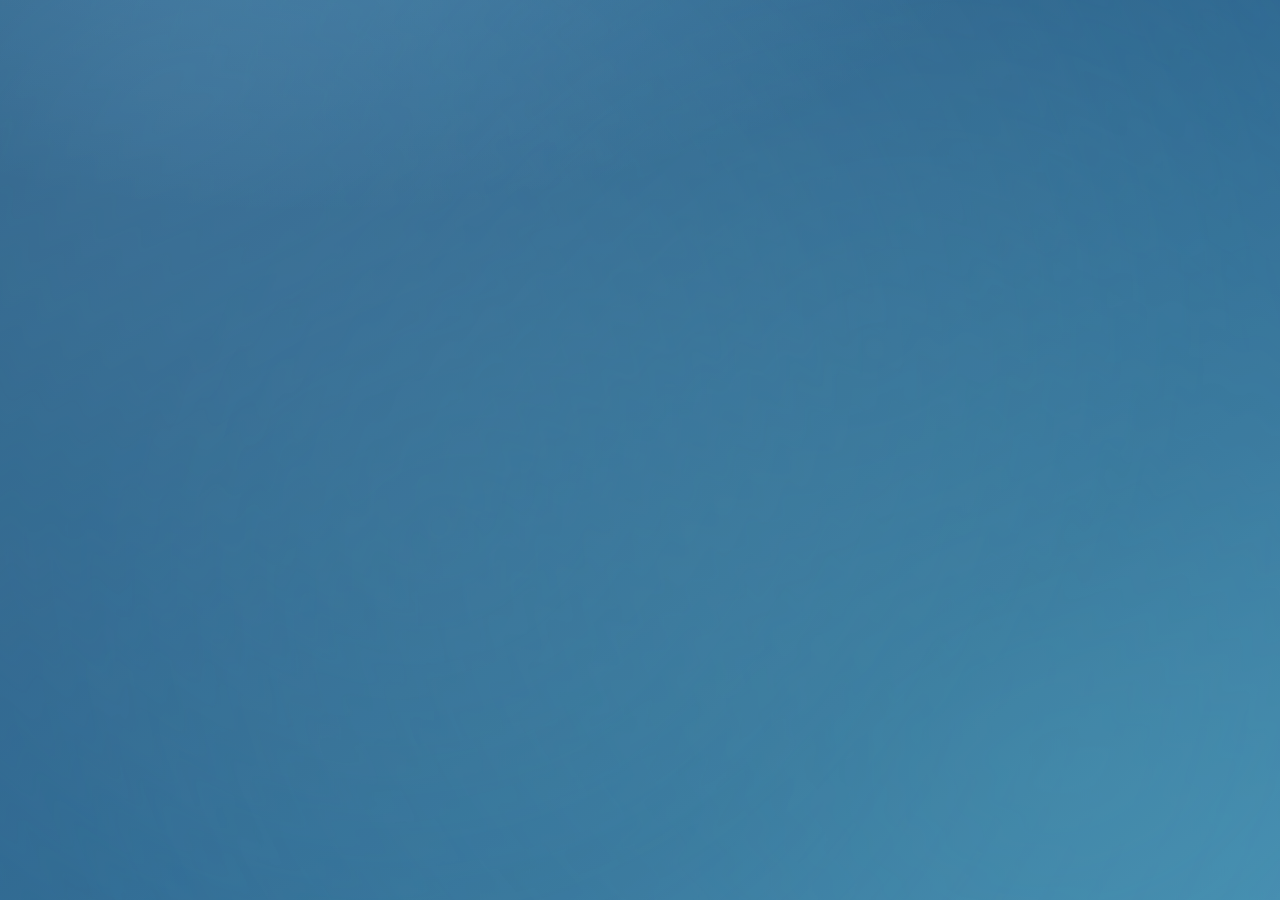
<file: index.html>
<!DOCTYPE html><html lang="ar" dir="rtl"><head><meta charSet="utf-8"/><meta name="viewport" content="width=device-width, initial-scale=1"/><link rel="preload" as="image" href="alnoor-logo-mark.png"/><title>محيط | منصة تشغيل الحج</title><meta name="description" content="تشغيل متكامل… بإدارة دقيقة وكفاءة عالية"/><link rel="modulepreload" href="assets/main-Bp5--uVZ.js"/><link rel="modulepreload" href="assets/index-iF-DY9HH.js"/><link rel="icon" type="image/png" href="favicon.png"/><link rel="stylesheet" href="assets/main-FYcwHIsj.css" type="text/css"/></head><body><!--$--><main class="home-page" dir="rtl"><section class="home-hero"><button class="home-user" type="button" aria-label="دخول لوحة الموظفين"><svg viewBox="0 0 24 24" aria-hidden="true"><path d="M12 12a4 4 0 1 0-4-4 4 4 0 0 0 4 4Zm0 2c-4.42 0-8 2.24-8 5v1h16v-1c0-2.76-3.58-5-8-5Z"></path></svg><span>دخول كموظفين</span></button><img class="home-brand-mark" src="alnoor-logo-mark.png" alt="شعار محيط | منصة تشغيل الحج"/><div class="home-arc-wrapper"><div class="home-arc-stage"><svg class="home-arc" viewBox="0 0 1200 420" preserveAspectRatio="xMidYMid meet"><defs><linearGradient id="homeArcGlow" x1="0%" y1="0%" x2="100%" y2="0%"><stop offset="0%" stop-color="#ffe0bc"></stop><stop offset="56%" stop-color="#ffc067"></stop><stop offset="100%" stop-color="#ff8f2a"></stop></linearGradient></defs><path class="home-arc-base" d="M 972 392 A 372 372 0 0 0 228 391.99999999999994"></path><path class="home-arc-progress home-arc-progress-glow" d="M 972 392 A 372 372 0 0 0 228 391.99999999999994" stroke-dasharray="945.2937193159066 1168.672467135403"></path><path class="home-arc-progress" d="M 972 392 A 372 372 0 0 0 228 391.99999999999994" stroke-dasharray="945.2937193159066 1168.672467135403"></path></svg><div class="home-arc-center"><div class="home-main-time">19:23</div><div class="home-calendar-line"><span>1447-11-2</span><span aria-hidden="true">|</span><span>2026-04-19</span></div></div><div class="home-now-indicator" style="left:293.0761153043381px;top:181.8054972095511px"><span class="home-now-chip">19:23</span></div><div class="home-alerts-desktop"></div></div></div></section></main><script>(function(t){let s;try{s=JSON.parse(sessionStorage.getItem(t.storageKey)||"{}")}catch(e){console.error(e);return}const c=t.key||window.history.state?.__TSR_key,r=c?s[c]:void 0;if(t.shouldScrollRestoration&&r&&typeof r=="object"&&Object.keys(r).length>0){for(const e in r){const o=r[e];if(!o||typeof o!="object")continue;const l=o.scrollX,i=o.scrollY;if(!(!Number.isFinite(l)||!Number.isFinite(i))){if(e==="window")window.scrollTo({top:i,left:l,behavior:t.behavior});else if(e){let n;try{n=document.querySelector(e)}catch{continue}n&&(n.scrollLeft=l,n.scrollTop=i)}}}return}const a=window.location.hash.split("#",2)[1];if(a){const e=window.history.state?.__hashScrollIntoViewOptions??!0;if(e){const o=document.getElementById(a);o&&o.scrollIntoView(e)}return}window.scrollTo({top:0,left:0,behavior:t.behavior})})({"storageKey":"tsr-scroll-restoration-v1_3","shouldScrollRestoration":true});document.currentScript.remove()</script><!--/$--><script class="$tsr" id="$tsr-stream-barrier">(self.$R=self.$R||{})["tsr"]=[];self.$_TSR={h(){this.hydrated=!0,this.c()},e(){this.streamEnded=!0,this.c()},c(){this.hydrated&&this.streamEnded&&(delete self.$_TSR,delete self.$R.tsr)},p(e){this.initialized?e():this.buffer.push(e)},buffer:[]};$_TSR.router=($R=>$R[0]={manifest:$R[1]={routes:$R[2]={__root__:$R[3]={preloads:$R[4]=["/assets/main-Bp5--uVZ.js"],assets:$R[5]=[$R[6]={tag:"link",attrs:$R[7]={rel:"stylesheet",href:"/assets/main-FYcwHIsj.css",type:"text/css"}},$R[8]={tag:"script",attrs:$R[9]={type:"module",async:!0},children:"import(\"/assets/main-Bp5--uVZ.js\")"}]},"/":$R[10]={preloads:$R[11]=["/assets/index-iF-DY9HH.js"]}}},matches:$R[12]=[$R[13]={i:"__root__ ",u:1776626637065,s:"success",ssr:!0},$R[14]={i:"  ",u:1776626637065,s:"success",ssr:!0}],lastMatchId:"  "})($R["tsr"]);$_TSR.e();document.currentScript.remove()</script><script type="module" async="">import("/assets/main-Bp5--uVZ.js")</script></body></html>
</file>
<file: assets/main-FYcwHIsj.css>
@layer properties{@supports (((-webkit-hyphens:none)) and (not (margin-trim:inline))) or ((-moz-orient:inline) and (not (color:rgb(from red r g b)))){*,:before,:after,::backdrop{--tw-rotate-x:initial;--tw-rotate-y:initial;--tw-rotate-z:initial;--tw-skew-x:initial;--tw-skew-y:initial;--tw-border-style:solid;--tw-font-weight:initial;--tw-shadow:0 0 #0000;--tw-shadow-color:initial;--tw-shadow-alpha:100%;--tw-inset-shadow:0 0 #0000;--tw-inset-shadow-color:initial;--tw-inset-shadow-alpha:100%;--tw-ring-color:initial;--tw-ring-shadow:0 0 #0000;--tw-inset-ring-color:initial;--tw-inset-ring-shadow:0 0 #0000;--tw-ring-inset:initial;--tw-ring-offset-width:0px;--tw-ring-offset-color:#fff;--tw-ring-offset-shadow:0 0 #0000;--tw-blur:initial;--tw-brightness:initial;--tw-contrast:initial;--tw-grayscale:initial;--tw-hue-rotate:initial;--tw-invert:initial;--tw-opacity:initial;--tw-saturate:initial;--tw-sepia:initial;--tw-drop-shadow:initial;--tw-drop-shadow-color:initial;--tw-drop-shadow-alpha:100%;--tw-drop-shadow-size:initial}}}@layer theme{:root,:host{--font-sans:ui-sans-serif, system-ui, sans-serif, "Apple Color Emoji", "Segoe UI Emoji", "Segoe UI Symbol", "Noto Color Emoji";--font-mono:ui-monospace, SFMono-Regular, Menlo, Monaco, Consolas, "Liberation Mono", "Courier New", monospace;--color-blue-600:oklch(54.6% .245 262.881);--color-gray-600:oklch(44.6% .03 256.802);--spacing:.25rem;--text-2xl:1.5rem;--text-2xl--line-height:calc(2 / 1.5);--text-3xl:1.875rem;--text-3xl--line-height: 1.2 ;--font-weight-bold:700;--radius-lg:.5rem;--radius-2xl:1rem;--default-font-family:var(--font-sans);--default-mono-font-family:var(--font-mono)}}@layer base{*,:after,:before,::backdrop{box-sizing:border-box;border:0 solid;margin:0;padding:0}::file-selector-button{box-sizing:border-box;border:0 solid;margin:0;padding:0}html,:host{-webkit-text-size-adjust:100%;tab-size:4;line-height:1.5;font-family:var(--default-font-family,ui-sans-serif, system-ui, sans-serif, "Apple Color Emoji", "Segoe UI Emoji", "Segoe UI Symbol", "Noto Color Emoji");font-feature-settings:var(--default-font-feature-settings,normal);font-variation-settings:var(--default-font-variation-settings,normal);-webkit-tap-highlight-color:transparent}hr{height:0;color:inherit;border-top-width:1px}abbr:where([title]){-webkit-text-decoration:underline dotted;text-decoration:underline dotted}h1,h2,h3,h4,h5,h6{font-size:inherit;font-weight:inherit}a{color:inherit;-webkit-text-decoration:inherit;text-decoration:inherit}b,strong{font-weight:bolder}code,kbd,samp,pre{font-family:var(--default-mono-font-family,ui-monospace, SFMono-Regular, Menlo, Monaco, Consolas, "Liberation Mono", "Courier New", monospace);font-feature-settings:var(--default-mono-font-feature-settings,normal);font-variation-settings:var(--default-mono-font-variation-settings,normal);font-size:1em}small{font-size:80%}sub,sup{vertical-align:baseline;font-size:75%;line-height:0;position:relative}sub{bottom:-.25em}sup{top:-.5em}table{text-indent:0;border-color:inherit;border-collapse:collapse}:-moz-focusring{outline:auto}progress{vertical-align:baseline}summary{display:list-item}ol,ul,menu{list-style:none}img,svg,video,canvas,audio,iframe,embed,object{vertical-align:middle;display:block}img,video{max-width:100%;height:auto}button,input,select,optgroup,textarea{font:inherit;font-feature-settings:inherit;font-variation-settings:inherit;letter-spacing:inherit;color:inherit;opacity:1;background-color:#0000;border-radius:0}::file-selector-button{font:inherit;font-feature-settings:inherit;font-variation-settings:inherit;letter-spacing:inherit;color:inherit;opacity:1;background-color:#0000;border-radius:0}:where(select:is([multiple],[size])) optgroup{font-weight:bolder}:where(select:is([multiple],[size])) optgroup option{padding-inline-start:20px}::file-selector-button{margin-inline-end:4px}::placeholder{opacity:1}@supports (not ((-webkit-appearance:-apple-pay-button))) or (contain-intrinsic-size:1px){::placeholder{color:currentColor}@supports (color:color-mix(in lab,red,red)){::placeholder{color:color-mix(in oklab,currentcolor 50%,transparent)}}}textarea{resize:vertical}::-webkit-search-decoration{-webkit-appearance:none}::-webkit-date-and-time-value{min-height:1lh;text-align:inherit}::-webkit-datetime-edit{display:inline-flex}::-webkit-datetime-edit-fields-wrapper{padding:0}::-webkit-datetime-edit{padding-block:0}::-webkit-datetime-edit-year-field{padding-block:0}::-webkit-datetime-edit-month-field{padding-block:0}::-webkit-datetime-edit-day-field{padding-block:0}::-webkit-datetime-edit-hour-field{padding-block:0}::-webkit-datetime-edit-minute-field{padding-block:0}::-webkit-datetime-edit-second-field{padding-block:0}::-webkit-datetime-edit-millisecond-field{padding-block:0}::-webkit-datetime-edit-meridiem-field{padding-block:0}::-webkit-calendar-picker-indicator{line-height:1}:-moz-ui-invalid{box-shadow:none}button,input:where([type=button],[type=reset],[type=submit]){appearance:button}::file-selector-button{appearance:button}::-webkit-inner-spin-button{height:auto}::-webkit-outer-spin-button{height:auto}[hidden]:where(:not([hidden=until-found])){display:none!important}}@layer components;@layer utilities{.visible{visibility:visible}.absolute{position:absolute}.static{position:static}.start{inset-inline-start:var(--spacing)}.end{inset-inline-end:var(--spacing)}.mb-2{margin-bottom:calc(var(--spacing) * 2)}.mb-4{margin-bottom:calc(var(--spacing) * 4)}.mb-6{margin-bottom:calc(var(--spacing) * 6)}.flex{display:flex}.grid{display:grid}.hidden{display:none}.inline-block{display:inline-block}.table{display:table}.size-4{width:calc(var(--spacing) * 4);height:calc(var(--spacing) * 4)}.size-5{width:calc(var(--spacing) * 5);height:calc(var(--spacing) * 5)}.size-8{width:calc(var(--spacing) * 8);height:calc(var(--spacing) * 8)}.size-10{width:calc(var(--spacing) * 10);height:calc(var(--spacing) * 10)}.w-full{width:100%}.transform{transform:var(--tw-rotate-x,) var(--tw-rotate-y,) var(--tw-rotate-z,) var(--tw-skew-x,) var(--tw-skew-y,)}.resize{resize:both}.flex-col{flex-direction:column}.flex-wrap{flex-wrap:wrap}.items-center{align-items:center}.justify-between{justify-content:space-between}.gap-8{gap:calc(var(--spacing) * 8)}.rounded-2xl{border-radius:var(--radius-2xl)}.rounded-lg{border-radius:var(--radius-lg)}.border{border-style:var(--tw-border-style);border-width:1px}.object-cover{object-fit:cover}.p-5{padding:calc(var(--spacing) * 5)}.p-8{padding:calc(var(--spacing) * 8)}.px-6{padding-inline:calc(var(--spacing) * 6)}.py-2{padding-block:calc(var(--spacing) * 2)}.text-2xl{font-size:var(--text-2xl);line-height:var(--tw-leading,var(--text-2xl--line-height))}.text-3xl{font-size:var(--text-3xl);line-height:var(--tw-leading,var(--text-3xl--line-height))}.font-bold{--tw-font-weight:var(--font-weight-bold);font-weight:var(--font-weight-bold)}.text-blue-600{color:var(--color-blue-600)}.text-gray-600{color:var(--color-gray-600)}.shadow{--tw-shadow:0 1px 3px 0 var(--tw-shadow-color,#0000001a), 0 1px 2px -1px var(--tw-shadow-color,#0000001a);box-shadow:var(--tw-inset-shadow),var(--tw-inset-ring-shadow),var(--tw-ring-offset-shadow),var(--tw-ring-shadow),var(--tw-shadow)}.blur{--tw-blur:blur(8px);filter:var(--tw-blur,) var(--tw-brightness,) var(--tw-contrast,) var(--tw-grayscale,) var(--tw-hue-rotate,) var(--tw-invert,) var(--tw-saturate,) var(--tw-sepia,) var(--tw-drop-shadow,)}.filter{filter:var(--tw-blur,) var(--tw-brightness,) var(--tw-contrast,) var(--tw-grayscale,) var(--tw-hue-rotate,) var(--tw-invert,) var(--tw-saturate,) var(--tw-sepia,) var(--tw-drop-shadow,)}@media(min-width:48rem){.md\:w-\[45\%\]{width:45%}.md\:w-\[55\%\]{width:55%}.md\:flex-row{flex-direction:row}}}:root{--bg-950:#123555;--bg-900:#1b4970;--bg-860:#2a628f;--panel:#2354808f;--panel-strong:#1e4e7ab8;--line:#aacef557;--line-soft:#aacef533;--text:#f5fbff;--text-dim:#d3e7ff;--teal:#6be7c5;--blue:#8cc6ff;--amber:#f4d78a;--rose:#ffa7b2}.taskmg-form{border-radius:.8rem;gap:.85rem;margin-bottom:1rem;padding:1rem;display:grid}.taskmg-grid{grid-template-columns:repeat(auto-fit,minmax(170px,1fr));gap:.7rem;display:grid}.taskmg-actions{justify-content:flex-end;gap:.6rem;display:flex}.taskmg-row-actions{flex-wrap:wrap;justify-content:flex-end;gap:.4rem;display:flex}.taskmg-reports{border-radius:.8rem;margin-bottom:1rem;padding:1rem}.taskmg-multi-select{min-height:8.5rem}.taskmg-multi-select option{padding-block:.28rem}.ops-sub-note{color:#b9cdec;margin-top:.35rem;font-size:.74rem;display:block}.taskmg-details{border-radius:.8rem;margin-top:1rem;padding:1rem}.taskmg-attachments{margin:0;padding-inline-start:1.1rem}.taskmg-log{gap:.5rem;display:grid}.taskmg-log-item{border:1px solid var(--border-color)}@supports (color:color-mix(in lab,red,red)){.taskmg-log-item{border:1px solid color-mix(in oklab,var(--border-color) 72%,transparent)}}.taskmg-log-item{background:var(--panel-solid);border-radius:.7rem;padding:.6rem .8rem}@supports (color:color-mix(in lab,red,red)){.taskmg-log-item{background:color-mix(in oklab,var(--panel-solid) 76%,transparent)}}*{box-sizing:border-box}html,body,#root{width:100%;min-height:100%;margin:0}html{font-size:16px}body{color:var(--text);background-color:#0000;background-image:radial-gradient(72rem 36rem at 12% -8%,#82d2ff38,#0000 62%),radial-gradient(40rem 24rem at 92% 92%,#6ee0c52e,#0000 64%),linear-gradient(145deg,#1a4a74,#2e6a95 36%,#3a7fa9,#2f6f9b 64%,#1e527b);background-position:0 0,0 0,0 0;background-repeat:repeat,repeat,repeat;background-size:200% 200%;background-attachment:scroll,scroll,scroll;background-origin:padding-box,padding-box,padding-box;background-clip:border-box,border-box,border-box;font-family:Tajawal,Cairo,system-ui,sans-serif;animation:20s ease-in-out infinite siteGradientFlow;overflow-x:hidden}body:before,body:after{content:"";z-index:-2;pointer-events:none;opacity:.52;position:fixed;inset:-24vh -15vw}body:before{filter:blur(16px);background:repeating-radial-gradient(circle at 38% 56%,#aadeff29 0 18px,#aadeff00 18px 40px),radial-gradient(at 22% 24%,#b5e9ff4d,#0000 60%);animation:24s ease-in-out infinite waveDriftOne}body:after{filter:blur(18px);background:repeating-radial-gradient(circle at 64% 42%,#97e9df2e 0 20px,#97e9df00 20px 42px),radial-gradient(at 76% 74%,#78e1ca40,#0000 58%);animation:28s ease-in-out infinite waveDriftTwo}.ops-loading{min-height:100vh;color:var(--text-dim);align-content:center;place-items:center;gap:.8rem;display:grid}.loader-dot{background:linear-gradient(135deg,var(--teal),#2dd4bf);border-radius:999px;width:1rem;height:1rem;animation:1.5s ease-in-out infinite pulse;box-shadow:0 0 #45e2ad99}.ops-page{--ops-header-height:5.8rem;padding:1.1rem 1.2rem 2rem;min-height:100vh;position:relative}.ops-page.ops-theme-blue{--bg-950:#123555}.ops-page.ops-theme-white{--panel:#7a9ec066;--line:#d6e5f59e;--line-soft:#d6e5f56b;--text:#f8fbff}.ops-page.ops-theme-green{--panel:#12594770;--panel-strong:#0d4a3dad;--line:#97e9df5c;--line-soft:#97e9df38}.ops-backdrop{pointer-events:none;z-index:0;background:radial-gradient(34rem 20rem at 55% 18%,#50b4dc1f,#0000 72%),radial-gradient(32rem 24rem at 50% 88%,#32966e24,#0000 72%);position:fixed;inset:0}.ops-header,.ops-container{z-index:1;position:relative}.ops-header{z-index:30;background:linear-gradient(165deg,#0f213be6,#0c1c34d6);border-color:#6382b26b;grid-template-columns:auto auto;justify-content:space-between;align-items:center;gap:1rem;max-width:1180px;margin-inline:auto;padding:.9rem 1rem;display:grid;position:sticky;top:0}.ops-container{max-width:1180px;margin-inline:auto}.ops-header-right,.ops-header-left{align-items:center;gap:.8rem;display:flex}.ops-brand-copy{gap:.16rem;display:grid}.ops-header-right h1{margin:0;font-size:1.8rem;font-weight:800}.ops-brand-icon{block-size:2.8rem;inline-size:2.8rem;color:inherit;box-shadow:none;background:0 0;border-radius:0;place-items:center;display:grid;overflow:hidden}.ops-brand-icon-large{border-radius:0;block-size:4.8rem;inline-size:4.8rem}.ops-brand-logo{object-fit:contain;block-size:100%;inline-size:100%}.ops-user-pill{color:#bfdbfe;background:#1736618a;border:1px solid #62a3ff61;border-radius:999px;align-items:center;gap:.4rem;padding:.32rem .6rem;font-size:.8rem;display:inline-flex}.ops-user-pill strong{color:#f8fafc;font-weight:700}.ops-clock{color:var(--text-dim);justify-items:end;gap:.22rem;font-size:.84rem;display:grid}.ops-clock-stack{gap:.2rem;display:grid}.ops-header-employee-name{color:#f8fbff;font-size:.83rem;font-weight:700}.ops-mini-info{align-items:center;gap:.3rem;display:inline-flex}.ops-clock-date{color:#9eb4d7;font-size:.77rem}.ops-header-actions{align-items:center;gap:.42rem;display:inline-flex}.ops-header-left{justify-items:start;gap:.35rem;display:grid}.ops-header-left-row{align-items:center;gap:.55rem;display:inline-flex}.ops-settings-btn{border:1px solid var(--line);color:var(--text);background:#0c1d38a3;border-radius:.7rem;place-items:center;block-size:2rem;inline-size:2rem;transition:all .22s;display:grid;position:relative}.ops-settings-btn.ringing{animation:.75s ease-in-out infinite bellRing}.ops-logout-btn{color:#fecaca;background:#7f1d1d33;border:1px solid #f871716b;border-radius:.7rem;justify-content:center;align-items:center;gap:.25rem;block-size:2rem;inline-size:2rem;padding:0;transition:all .22s;display:inline-flex}.ops-logout-btn:hover{background:#7f1d1d57;border-color:#fca5a58f;transform:translateY(-1px)}.ops-theme-switcher{align-items:center;gap:.34rem;margin-top:.15rem;display:inline-flex}.ops-theme-dot{border:1px solid #bfdbfe80;border-radius:999px;block-size:1rem;inline-size:1rem;padding:0}.ops-theme-dot.blue{background:#3b82f6}.ops-theme-dot.white{background:#f8fafc}.ops-theme-dot.green{background:#16a34a}.ops-theme-dot.active{box-shadow:0 0 0 .15rem #f8fafc38}.ops-app-heading{justify-content:space-between;align-items:center;gap:.75rem;padding:.55rem .9rem;display:flex}.ops-app-heading h2{color:#dbeafe;margin:0;font-size:1rem}.ops-app-heading p{color:#9eb4d7;margin:0;font-size:.78rem}.auth-page{background:linear-gradient(#0a2b57,#502948 34%,#9f705f 66%,#efe7d7 86%,#fff);align-content:start;justify-items:center;gap:1.25rem;min-height:100vh;padding:5rem 1rem 2rem;display:grid;position:relative;overflow:hidden}.auth-background{pointer-events:none;background:radial-gradient(48rem 24rem at 16% 8%,#6eb9f542,#0000 70%),radial-gradient(42rem 24rem at 84% 92%,#fadcaf57,#0000 70%);animation:24s ease-in-out infinite alternate auraFloatB;position:absolute;inset:0}.auth-card{-webkit-backdrop-filter:blur(12px);backdrop-filter:blur(12px);background:linear-gradient(156deg,#071d38db,#4a263ecc,#a87b66a1);border:1px solid #f7e5c99e;border-radius:1.1rem;width:min(1080px,96vw);padding:1.2rem;box-shadow:0 1.2rem 3rem #06172e70}.auth-header{align-items:center;gap:.85rem;display:flex}.auth-header h1{margin:0;font-size:2rem;font-weight:800}.auth-header p{color:#f8e7cf;margin:.18rem 0 0;font-size:1rem;font-weight:700}.auth-logo{object-fit:contain;block-size:4.8rem;inline-size:4.8rem;box-shadow:none;border:0;border-radius:0}.auth-login-launch{z-index:32;color:#fbf3e4;top:1rem;background:linear-gradient(140deg,#143661db,#6d2e4cdb);border:1px solid #f6dfb8b8;border-radius:999px;align-items:center;gap:.3rem;padding:.54rem .95rem;font-size:.92rem;font-weight:800;transition:transform .22s,border-color .22s;display:inline-flex;position:fixed;inset-inline-start:1rem}.auth-login-launch:hover{border-color:#f9d69adb;transform:translateY(-1px)}.auth-topbar{z-index:33;-webkit-backdrop-filter:blur(12px);color:#f8edd6;top:1rem;background:#07132752;border:1px solid #f7e1b938;border-radius:999px;align-items:center;gap:.55rem;padding:.36rem .62rem;display:inline-flex;position:fixed;inset-inline-end:1rem;box-shadow:0 .3rem 1rem #040c1942}.auth-topbar-time{font-variant-numeric:tabular-nums;justify-items:end;gap:.12rem;line-height:1.15;display:grid}.auth-topbar-time strong{color:#fff5de;font-size:.84rem;font-weight:700}.auth-topbar-time span{color:#f8ebd1d6;font-size:.68rem;font-weight:500}.auth-topbar-alert{background:radial-gradient(circle at 35% 30%,#fde047,#f59e0b 45%,#dc2626);border-radius:999px;flex:none;block-size:.95rem;inline-size:.95rem;animation:1.2s ease-in-out infinite authAlertShake;position:relative;box-shadow:0 0 .35rem #fcd34dd9,0 0 .9rem #dc262699}.auth-topbar-alert:before{content:"";pointer-events:none;border:1px solid #fcd34db3;border-radius:999px;animation:1.4s ease-out infinite authAlertPulse;position:absolute;inset:-.28rem}.auth-topbar-alert-dot{background:#fffbe6e6;border-radius:999px;block-size:.28rem;inline-size:.28rem;position:absolute;inset:22% 26% auto auto}.auth-moon-panel{background:#0b1f3980;border:1px solid #f5e1c25c;border-radius:1rem;align-content:center;justify-items:center;min-height:28rem;margin-top:.8rem;padding:2rem .8rem 2.2rem;display:grid;position:relative;overflow:hidden}.auth-stars{pointer-events:none;opacity:.95;background-image:radial-gradient(1.2px 1.2px at 8% 18%,#fff6d6f2,#0000 60%),radial-gradient(1px 1px at 22% 12%,#ffffffd9,#0000 60%),radial-gradient(1.6px 1.6px at 36% 8%,#fde6aae6,#0000 60%),radial-gradient(1.1px 1.1px at 50% 20%,#fffc,#0000 60%),radial-gradient(1.4px 1.4px at 64% 6%,#fff8dcf2,#0000 60%),radial-gradient(1px 1px at 78% 16%,#fffc,#0000 60%),radial-gradient(1.3px 1.3px at 92% 10%,#fce1afe6,#0000 60%),radial-gradient(1px 1px at 14% 30%,#ffffffb3,#0000 60%),radial-gradient(1.2px 1.2px at 72% 28%,#fff4d2d9,#0000 60%),radial-gradient(1.1px 1.1px at 44% 32%,#ffffffb8,#0000 60%);animation:5s ease-in-out infinite alternate twinkleStars;position:absolute;inset:0}.auth-crescent{background:radial-gradient(circle at 38% 36%,#fff6df2e,#f7d18a1f 45%,#c6925214 78%,#a46f3c0d);border:1px solid #f7e1b933;border-radius:999px;block-size:min(31rem,85vw);inline-size:min(31rem,85vw);position:relative;box-shadow:inset 0 0 4rem #fbe2b61f,0 0 0 .18rem #f6e2bc14}.auth-crescent:after{content:"";background:0 0;border-radius:999px;position:absolute;inset:13% 12% 14% 31%}.auth-orbit-wrap{z-index:2;block-size:min(16rem,44vw);inline-size:min(31rem,85vw);position:absolute;top:34%}.auth-orbit{block-size:100%;inline-size:100%}.auth-orbit path{stroke:#fbe2b6f2;stroke-width:2.8px;fill:none;filter:drop-shadow(0 0 10px #fde7ae80)}.auth-orbit-dot{z-index:3;background:#fde68a;border:1px solid #fff3d6;border-radius:999px;block-size:.95rem;inline-size:.95rem;position:absolute;transform:translate(-50%,-50%);box-shadow:0 0 .9rem #fde68af2}.auth-center-logo{object-fit:contain;filter:drop-shadow(0 .6rem 1.4rem #07101e8c);z-index:2;pointer-events:none;block-size:min(6.8rem,23vw);inline-size:min(6.8rem,23vw);position:absolute;top:62%;left:50%;transform:translate(-50%,-50%)}.auth-alert-card{-webkit-backdrop-filter:blur(20px);color:#f5ebd4;background:#050c1c9e;border:1px solid #f7e1b933;border-radius:1.1rem;gap:.5rem;width:min(27rem,100%);margin-top:.9rem;padding:1rem 1.08rem;display:grid;box-shadow:0 .85rem 2rem #040c195c}.auth-alert-head{align-items:center;gap:.55rem;display:flex}.auth-alert-icon{color:#fff3b8;background:linear-gradient(135deg,#fde04752,#dc262652);border:1px solid #fde04773;border-radius:999px;justify-content:center;align-items:center;block-size:1.8rem;inline-size:1.8rem;display:inline-flex}.auth-alert-head h2{color:#fff4d9;letter-spacing:.01em;margin:0;font-size:1.02rem;font-weight:800}.auth-alert-time{color:#f7d9a7;font-variant-numeric:tabular-nums;opacity:.95;font-size:.8rem;font-weight:700}.auth-alert-desc{color:#ecdfc5;opacity:.92;margin:0;font-size:.92rem;line-height:1.6}.auth-modal-overlay{z-index:42;-webkit-backdrop-filter:blur(8px);backdrop-filter:blur(8px);background:#020812b8;place-items:center;padding:1rem;display:grid;position:fixed;inset:0}.auth-modal{-webkit-backdrop-filter:blur(18px);backdrop-filter:blur(18px);background:linear-gradient(160deg,#040f21b8,#1c0e20ad);border:1px solid #f6ddb86b;border-radius:1rem;width:min(33rem,96vw);padding:1rem;box-shadow:0 1.4rem 3.2rem #02081299}.auth-modal-head{justify-content:space-between;align-items:center;gap:.7rem;margin-bottom:.65rem;display:flex}.auth-modal-head h3{margin:0;font-size:1.3rem}.auth-form-foot{justify-content:space-between;align-items:center;gap:.6rem;margin-top:.3rem;display:flex}.auth-form-foot span{color:#f6e9d8;align-items:center;gap:.28rem;font-size:.88rem;display:inline-flex}.auth-form{gap:.45rem;margin-top:.8rem;display:grid}.auth-form label{color:#d8ebff;align-items:center;gap:.35rem;font-size:.95rem;font-weight:700;display:inline-flex}.auth-form input{color:#f8fafc;background:#0b223dcc;border:1px solid #dec4aa6b;border-radius:.72rem;outline:none;padding:.8rem .85rem;font-size:1rem;transition:all .22s}.auth-form input:focus{border-color:#f8dcab94;box-shadow:0 0 0 3px #f8dcab24}.auth-form-foot button{color:#ecfeff;background:linear-gradient(140deg,#783954b8,#0b2e5ab8);border:1px solid #eecc9ca3;border-radius:.72rem;padding:.62rem 1.2rem;font-size:1rem;font-weight:800;transition:transform .22s}.auth-form-foot button:hover{transform:translateY(-1px)}.auth-error{color:#fecdd3;margin:.8rem 0 0;font-weight:700}.auth-info{color:#bbf7d0;margin:.8rem 0 0;font-weight:700}.auth-reset-note{color:#ecfccb;margin:.4rem 0 .55rem;font-weight:700}.auth-link-btn{color:#e2edff;background:#143d6270;border:1px solid #acd1f266;border-radius:.72rem;padding:.45rem .8rem;font-weight:700}.auth-link-btn:hover{border-color:#56c79694}.ops-settings-btn:hover{background:#102648db;border-color:#7fa0da6b;transform:translateY(-1px)}.ops-container{gap:1rem;margin-top:.7rem;display:grid}.ops-tabs{scrollbar-width:thin;flex-wrap:nowrap;gap:.45rem;padding:.45rem;display:flex;overflow-x:auto}.ops-tabs-linked{top:var(--ops-header-height);z-index:28;position:sticky}.ops-tab{color:var(--text-dim);white-space:nowrap;background:0 0;border:1px solid #0000;border-radius:.75rem;align-items:center;gap:.38rem;padding:.45rem .72rem;font-size:.96rem;font-weight:600;transition:all .22s;display:inline-flex}.ops-tab:hover{color:#dbeafe;background:#162f578c}.ops-tab.active{color:#e6fffa;background:linear-gradient(145deg,#10b98142,#1a578052);border-color:#10b98173;box-shadow:inset 0 0 0 1px #6be6b940}.ops-alert{color:#ffd4de;background:linear-gradient(120deg,#481b3a80,#22164257);border-color:#ff577a59;align-items:center;gap:.6rem;padding:.75rem 1rem;display:flex}.ops-alert p{margin:0;font-size:1rem;font-weight:600}.ops-dashboard-alert-log{background:linear-gradient(135deg,#5222964d,#3a1a6d3d);border-color:#baa6ff5c;gap:.65rem;padding:.9rem 1rem;display:grid}.ops-dashboard-alert-log-head{justify-content:space-between;align-items:center;gap:.6rem;display:flex}.ops-dashboard-alert-log-head h3{align-items:center;gap:.35rem;margin:0;font-size:1rem;display:inline-flex}.ops-dashboard-alert-log-list{gap:.45rem;margin:0;padding:0;list-style:none;display:grid}.ops-dashboard-alert-log-list li{background:#2d13546b;border:1px solid #d0beff4d;border-radius:.72rem;gap:.22rem;padding:.55rem .62rem;display:grid}.ops-dashboard-alert-log-list strong{color:#f5edff;font-size:.9rem}.ops-dashboard-alert-log-list small{color:#d8c9f5;font-size:.74rem}.ops-dashboard-alert-log-list p{color:#eee6ff;margin:0;font-size:.84rem}.ops-dashboard-alert-log-empty{color:#efe7ff;text-align:center;background:#2d135442;border:1px dashed #d0beff66;border-radius:.72rem;padding:.65rem;font-weight:700}.ops-stats{grid-template-columns:repeat(3,minmax(0,1fr));gap:.8rem;display:grid}.ops-stat{border-radius:1rem;padding:.95rem;transition:transform .22s,border-color .22s,box-shadow .22s}.ops-stat:hover{border-color:#7fa0da66;transform:translateY(-3px);box-shadow:0 .6rem 2rem #02091c73}.ops-stat-head{color:var(--text-dim);justify-content:space-between;align-items:center;display:flex}.ops-stat-head p{margin:0;font-size:.94rem;font-weight:600}.ops-stat strong{margin-top:.45rem;font-size:2rem;font-weight:800;line-height:1;display:block}.ops-stat span{color:var(--text-dim);font-size:.78rem}.ops-stat-grid{gap:.55rem;margin-top:.65rem;display:grid}.ops-permission-grid{gap:.45rem;margin-top:.65rem;display:grid}.ops-permission-row{border:1px solid var(--line-soft);background:#08172d85;border-radius:.72rem;justify-content:space-between;align-items:center;gap:.6rem;padding:.48rem .58rem;display:flex}.ops-permission-row>span{color:#d8eaff;font-size:.8rem;font-weight:700}.ops-permission-squares{gap:.26rem;display:inline-flex}.ops-permission-square{color:#fff;border-radius:.28rem;place-items:center;block-size:1.5rem;inline-size:1.5rem;font-size:.62rem;display:grid}.ops-permission-square.danger{background:#ef4444}.ops-permission-square.pending{background:#f59e0b}.ops-permission-square.ready{background:#22c55e}.ops-stat-item{border:1px solid var(--line-soft);background:#08172d85;border-radius:.72rem;justify-content:space-between;align-items:center;gap:.6rem;padding:.52rem .62rem;display:flex}.ops-stat-item span{color:#c7d8f5;margin:0;font-size:.8rem}.ops-stat-item strong{margin:0;font-size:1.18rem;line-height:1;display:inline}.tone-teal{border-color:#45e2ad38}.tone-teal strong{color:#52e9b8}.tone-blue{border-color:#5fa0ff3d}.tone-blue strong{color:#6baeff}.tone-amber{border-color:#f2c24d3d}.tone-amber strong{color:#f2c24d}.tone-rose{border-color:#ff7c8d47}.tone-rose strong{color:#ff8e9b}.ops-teams-section{gap:.75rem;display:grid}.ops-teams-section h2,.ops-table-head h2{align-items:center;gap:.4rem;margin:0;font-size:1.65rem;font-weight:800;display:inline-flex}.ops-teams-section h2 svg,.ops-table-head h2 svg{color:#facc15}.ops-team-grid{grid-template-columns:repeat(4,minmax(0,1fr));gap:.75rem;display:grid}.ops-team-card{border-radius:1rem;padding:.9rem;transition:transform .24s,border-color .24s,box-shadow .24s}.ops-team-card:hover{border-color:#7fa0da57;transform:translateY(-2px);box-shadow:0 .8rem 2rem #030d266b}.ops-team-head{justify-content:space-between;align-items:center;gap:.6rem;display:flex}.ops-team-title h3{margin:0;font-size:1.24rem;font-weight:700}.ops-team-title p{color:var(--text-dim);margin:.2rem 0 0;font-size:.9rem}.ops-team-icon{color:#ff8ea3;background:#4054817a;border:1px solid #7fa0da2e;border-radius:.75rem;place-items:center;block-size:2.35rem;inline-size:2.35rem;display:grid}.ops-team-side{justify-items:center;gap:.2rem;display:grid}.ops-team-members{color:var(--text-dim);font-size:.74rem;font-weight:700}.ops-team-percent{font-size:1.15rem;font-weight:800}.ops-team-progress-row{gap:.45rem;margin-top:.6rem;display:grid}.ops-team-progress-row>span{color:#d0dff4;font-size:1.12rem;font-weight:800}.ops-team-status{border:1px solid #0000;border-radius:.72rem;justify-content:space-between;align-items:center;gap:.7rem;margin-top:.65rem;padding:.4rem .6rem;display:flex}.ops-team-status span{font-size:.84rem;font-weight:800}.ops-team-status small{font-size:.77rem}.ops-team-status-good{color:#86efac;background:#15803d2e;border-color:#22c55e59}.ops-team-status-medium{color:#fde68a;background:#a1620733;border-color:#facc1552}.ops-team-status-late{color:#fda4af;background:#9f123938;border-color:#f43f5e59}.ops-team-metrics{grid-template-columns:repeat(3,minmax(0,1fr));gap:.45rem;margin-top:.62rem;display:grid}.ops-team-metrics div{border:1px solid var(--line-soft);background:#08172d7a;border-radius:.65rem;gap:.15rem;padding:.38rem .45rem;display:grid}.ops-team-metrics span{color:#9eb4d7;font-size:.72rem;font-weight:700}.ops-team-metrics strong{font-size:.95rem;line-height:1.15}.ops-progress-track{background:#5a78aa3d;border-radius:999px;height:.33rem;overflow:hidden}.ops-progress-fill{height:100%;transition:width .42s}.ops-team-message{margin:.55rem 0 0;font-size:.83rem;font-weight:700}.ops-team-message.status-good{color:#6ee7b7}.ops-team-message.status-medium{color:#fde68a}.ops-team-message.status-late{color:#fda4af}.ops-team-card ul{gap:.5rem;margin:.8rem 0 0;padding:0;list-style:none;display:grid}.ops-team-card li{color:#b8cae6;border-top:1px solid var(--line-soft);justify-content:space-between;gap:.6rem;padding-top:.45rem;font-size:.86rem;display:flex}.ops-team-card li span{white-space:nowrap;text-overflow:ellipsis;overflow:hidden}.ops-team-card li small{color:#86a2c9;white-space:nowrap}.done-line{color:#e8f1ffbd;justify-content:center;font-weight:700}.ops-team-actions{flex-wrap:wrap;gap:.4rem;margin-top:.72rem;display:flex}.ops-team-actions .ops-action-btn{padding:.34rem .58rem;font-size:.74rem}.ops-table-section{background:linear-gradient(150deg,#091b357a,#07152a4d);border:1px solid #7fa0da24;border-radius:1rem;gap:.7rem;padding:.85rem;display:grid}.ops-table-head{flex-wrap:wrap;justify-content:space-between;align-items:center;gap:.8rem;display:flex}.ops-employee-toolbar{gap:.7rem;padding:.75rem;display:grid}.ops-toolbar-search{color:#b9cdec;background:#0d1f3ad1;border:1px solid #7b9bd342;border-radius:.72rem;align-items:center;gap:.45rem;padding:.42rem .55rem;display:flex}.ops-toolbar-search input{width:100%;color:var(--text);font:inherit;background:0 0;border:0;outline:0}.ops-toolbar-group{grid-template-columns:repeat(3,minmax(0,1fr));gap:.55rem;display:grid}.ops-toolbar-group label{gap:.24rem;display:grid}.ops-toolbar-group label span{color:#b9cdec;font-size:.77rem;font-weight:700}.ops-toolbar-group select{color:var(--text);font:inherit;background:#0d1f3ad1;border:1px solid #7b9bd342;border-radius:.62rem;padding:.4rem .5rem}.ops-toolbar-actions{flex-wrap:wrap;gap:.45rem;display:flex}.ops-add-btn,.ops-action-btn{border:1px solid var(--line);color:#d6e8ff;background:#183259c7;border-radius:.72rem;font-family:inherit;font-weight:700;transition:all .22s}.ops-add-btn{align-items:center;gap:.3rem;padding:.45rem .75rem;font-size:.85rem;display:inline-flex}.ops-add-btn:hover,.ops-action-btn:hover{background:#1b3a66e6;border-color:#7fa0da6b}.ops-action-btn:disabled{opacity:.55;cursor:not-allowed}.ops-table-wrap{overflow:auto}.ops-table-wrap table{border-collapse:collapse;width:100%;min-width:760px}.ops-table-wrap th,.ops-table-wrap td{text-align:right;border-bottom:1px solid var(--line-soft);vertical-align:middle;padding:.88rem .9rem;font-size:.93rem}.ops-table-wrap th{color:var(--text-dim);background:#1c325485;font-size:.84rem;font-weight:700}.ops-permits-block{gap:.55rem;margin-top:.9rem;display:grid}.ops-service-icon-grid{grid-template-columns:repeat(auto-fit,minmax(9rem,1fr));gap:.55rem;display:grid}.ops-service-icon{color:#dbeafe;background:#091a32ad;border:1px solid #7b9bd347;border-radius:.82rem;justify-items:center;gap:.32rem;padding:.58rem .52rem;font-family:inherit;font-weight:700;transition:transform .18s,border-color .18s,background .18s;display:grid}.ops-service-icon-mark{background:#2563eb38;border-radius:.64rem;place-items:center;block-size:2rem;inline-size:2rem;display:grid}.ops-service-icon.active{background:#341d2fa8;border-color:#f8dcab94}.ops-service-icon:hover{border-color:#93c5fd8a;transform:translateY(-1px)}.ops-permits-block h3{color:#d9ecff;margin:0;font-size:1rem}.ops-permit-actions{grid-template-columns:repeat(auto-fit,minmax(8.8rem,1fr));align-items:end;gap:.4rem;display:grid}.ops-permit-select{gap:.2rem;display:grid}.ops-permit-select span{color:#e2e8f0;font-size:.7rem;font-weight:700}.ops-permit-select select{color:#f8fafc;font:inherit;background:#0f172ac2;border:1px solid #94a3b857;border-radius:.55rem;padding:.34rem .45rem;font-size:.78rem}.ops-permit-quick{flex-wrap:wrap;gap:.35rem;display:inline-flex}.ops-permit-btn{color:#0f172a;cursor:pointer;border:1px solid #0000;border-radius:.62rem;padding:.38rem .52rem;font-size:.78rem;font-weight:800;transition:transform .18s}.ops-permit-btn:hover{transform:translateY(-1px)}.ops-permit-btn.not-uploaded{color:#0f172a;background:#cbd5e1}.ops-permit-btn.rejected{color:#fff;background:#ef4444}.ops-permit-btn.in-progress{color:#1f2937;background:#facc15}.ops-permit-btn.issued{color:#052e16;background:#22c55e}.ops-service-placeholder{padding:.95rem}.ops-service-placeholder p{color:#dbeafe;margin:0;font-weight:700}.ops-idle-backdrop{z-index:90;background:#0206179e;place-items:center;padding:1rem;display:grid;position:fixed;inset:0}.ops-idle-modal{text-align:center;background:linear-gradient(145deg,#334155f2,#1e293bf2);border:1px solid #fcd34d73;border-radius:1rem;width:min(460px,100%);padding:1rem 1.1rem;box-shadow:0 1rem 2.2rem #0f172a73}.ops-idle-modal h3{color:#fde68a;margin:0}.ops-idle-modal p{color:#e2e8f0;margin:.55rem 0 0;font-weight:700}.ops-idle-actions{justify-content:center;gap:.55rem;margin-top:.8rem;display:flex}.task-name{color:#f8fbff;font-weight:700}.ops-pill{border:1px solid #0000;border-radius:999px;justify-content:center;align-items:center;padding:.2rem .56rem;font-size:.75rem;font-weight:700;display:inline-flex}.priority-critical,.status-late{color:#ff9bad;background:#601f3773;border-color:#ff7c8d59}.priority-high,.status-progress{color:#fbcf5d;background:#58451673;border-color:#f2c24d5c}.priority-medium,.status-waiting{color:#9ec5ff;background:#1f447c6b;border-color:#5fa0ff59}.status-done{color:#74efbf;background:#1459496b;border-color:#45e2ad59}.ops-action-btn{align-items:center;gap:.26rem;padding:.28rem .6rem;font-size:.77rem;display:inline-flex}.ops-icon-btn{justify-content:center;block-size:2rem;inline-size:2rem;padding:0}.ops-inline-select{inline-size:100%;min-inline-size:7.5rem;color:var(--text);font:inherit;background:#0d1f3ad1;border:1px solid #7b9bd352;border-radius:.58rem;padding:.28rem .42rem;font-size:.78rem}.ops-inline-select-role{min-inline-size:4.8rem;max-inline-size:4.8rem;font-size:.72rem}.ops-employee-actions{flex-wrap:wrap;align-items:center;gap:.35rem;display:flex}.ops-action-btn-danger{color:#ffc6cf;background:#601f3773;border-color:#ff7c8d5c}.ops-status-approve{color:#bbf7d0;background:#14532d6b;border-color:#4ade806b}.ops-status-reject{color:#fecaca;background:#7f1d1d52;border-color:#f871716b}.ops-empty{text-align:center;color:var(--text-dim);font-size:.9rem}.ops-pagination-bar{flex-wrap:wrap;justify-content:space-between;align-items:center;gap:.7rem;display:flex}.ops-pagination-bar p{color:#bfd4f3;margin:0;font-size:.82rem}.ops-pagination-pages{flex-wrap:wrap;gap:.32rem;display:flex}.ops-page-btn{color:#d8eaff;min-width:2rem;font:inherit;background:#0d1f3ad1;border:1px solid #7b9bd342;border-radius:.58rem;padding:.22rem .46rem;font-weight:700}.ops-page-btn.active{color:#e6fffa;background:#10856852;border-color:#45e2ad70}.ops-footer{color:#88a5cd;text-align:center;padding-top:.35rem;font-size:.8rem}.ops-bell-badge{color:#fff;margin-top:-1.4rem;background:#ef4444;border-radius:999px;place-items:center;min-width:1.1rem;height:1.1rem;margin-inline-start:1rem;font-size:.68rem;font-weight:800;display:grid;position:absolute}.ops-team-summary-grid,.ops-profile-grid,.ops-latest-grid{grid-template-columns:repeat(4,minmax(0,1fr));gap:.75rem;display:grid}.ops-profile-grid{grid-template-columns:1.3fr 1.2fr 1fr}.ops-mini-card,.ops-chat-card,.ops-profile-card,.ops-latest-card,.ops-request-form{border-radius:.9rem;padding:.9rem}.ops-mini-card h3,.ops-latest-card h3,.ops-chat-card h3{align-items:center;gap:.35rem;margin:0 0 .45rem;display:inline-flex}.ops-mini-card p,.ops-profile-card p{color:#d8eaff;margin:.25rem 0 0}.ops-profile-card{align-content:start;gap:.4rem;display:grid}.ops-profile-head{flex-wrap:wrap;justify-content:flex-start;align-items:center;gap:.5rem;display:flex}.ops-profile-head-actions{align-items:center;gap:.28rem;display:inline-flex}.ops-profile-completion{color:#dbeafe;text-align:center;font-size:.9rem}.ops-profile-title{color:#fde68a;text-align:center;margin:0;font-size:1.88rem;font-weight:900}.ops-profile-id-layout{direction:rtl;grid-template-columns:auto minmax(0,1fr);align-items:start;gap:1rem;display:grid}.ops-profile-id-meta{text-align:right;direction:rtl;justify-items:start;gap:.4rem;display:grid}.ops-profile-card h2{margin:0;font-size:1.9rem;line-height:1.1}.ops-profile-id-meta p{color:#d8eaff;margin:0;font-size:1.03rem;font-weight:600}.ops-profile-id-row{align-items:center;gap:.42rem;display:inline-flex}.ops-profile-compact-row{flex-wrap:wrap;line-height:1.25}.ops-profile-department-line{border-top:1px solid #7b9bd347;margin-top:.32rem;padding-top:.45rem;font-weight:800}.ops-profile-action-grid{grid-template-columns:repeat(3,minmax(0,1fr));gap:.45rem;margin-top:.55rem;display:grid}.ops-profile-square-btn{color:#ecf8ff;text-align:center;background:#09183094;border:1px solid #7b9bd34d;border-radius:.8rem;place-items:center;gap:.2rem;min-height:4.3rem;padding:.55rem .45rem;font-size:.82rem;font-weight:800;transition:transform .22s,border-color .22s;display:grid}.ops-profile-btn-icon{block-size:.92rem;inline-size:.92rem}.ops-profile-square-btn:hover:not(:disabled){border-color:#70bf9ba6;transform:translateY(-2px)}.ops-profile-square-btn:disabled{opacity:.45}.ops-profile-square-btn-maroon{color:#422006;background:linear-gradient(145deg,#f5c84bf5,#eab308f0);border-color:#ca8a04b8}.ops-profile-photo{object-fit:cover;object-position:center top;border:1px solid #7fa0da66;border-radius:999px;block-size:7.8rem;inline-size:7.8rem}.ops-profile-photo-stack{justify-items:center;gap:.5rem;display:grid}.ops-doc-status-list{justify-items:start;gap:.2rem;margin-top:.2rem;padding-bottom:.15rem;display:grid}.ops-doc-status-row{color:#111827;align-items:center;gap:.36rem;margin:0;font-size:.75rem;font-weight:700;display:inline-flex}.ops-doc-status-dot{border-radius:999px;block-size:.62rem;inline-size:.62rem;box-shadow:0 0 0 .12rem #ffffff14}.ops-doc-status-dot.danger{background:#f43f5e}.ops-doc-status-dot.pending{background:#f59e0b}.ops-doc-status-dot.ready{background:#22c55e}.ops-profile-note{color:#f8d790;margin:0;font-size:.86rem;font-weight:600}.ops-chat-list{gap:.45rem;max-height:16rem;display:grid;overflow:auto}.ops-chat-item{border:1px solid var(--line-soft);background:#08172d7a;border-radius:.72rem;padding:.5rem .62rem}.ops-chat-item strong{font-size:.85rem}.ops-chat-item-head{justify-content:space-between;align-items:center;gap:.5rem;display:flex}.ops-chat-item p{margin:.2rem 0}.ops-chat-item small{color:#9eb4d7}.ops-chat-form{grid-template-columns:1fr auto;gap:.5rem;margin-top:.7rem;display:grid}.ops-chat-form-actions{align-items:center;gap:.4rem;display:inline-flex}.ops-chat-form input{color:var(--text);font:inherit;background:#0d1f3ac7;border:1px solid #7b9bd33d;border-radius:.72rem;padding:.55rem .65rem}.ops-notice-pill{color:#fde68a;background:#78350f40;border:1px solid #f59e0b66;border-radius:999px;padding:.3rem .65rem;font-size:.8rem;font-weight:700}.ops-request-form h3{align-items:center;gap:.35rem;margin:0 0 .65rem;display:inline-flex}.ops-ticket-card h3{align-items:center;gap:.35rem;margin:0 0 .5rem;display:inline-flex}.ops-ticket-form{gap:.55rem;display:grid}.ops-ticket-form label{gap:.28rem;display:grid}.ops-ticket-form span{color:#b8ceef;font-size:.8rem;font-weight:700}.ops-ticket-form input,.ops-ticket-form select,.ops-ticket-form textarea{color:var(--text);font:inherit;background:#0d1f3ac7;border:1px solid #7b9bd33d;border-radius:.72rem;padding:.52rem .62rem}.ops-latest-card ul{gap:.45rem;margin:0;padding:0;list-style:none;display:grid}.ops-latest-card li{border-top:1px solid var(--line-soft);justify-content:space-between;gap:.5rem;padding-top:.45rem;display:flex}.ops-latest-card li span{color:#e6f2ff}.ops-latest-card li small{color:#9eb4d7;white-space:nowrap;font-size:.73rem}.ops-card-pager{justify-content:space-between;align-items:center;gap:.45rem;margin-top:.6rem;display:flex}.ops-card-pager small{color:#bfd4f3;font-size:.74rem}.ops-id-card-modal{width:min(100%,12.2cm);margin-block:auto}.ops-id-card{color:#374151;direction:rtl;background-image:url(../employee-card-design.png);background-position:50%;background-repeat:no-repeat;background-size:100% 100%;border:1px solid #cba8607a;border-radius:.58rem;align-content:start;gap:.14cm;width:min(10.64cm,100%);min-height:15.6cm;padding:.38cm .4cm .28cm;display:grid;position:relative;overflow:hidden}.ops-id-card:before{content:none}.ops-id-top,.ops-id-main,.ops-id-card>strong{z-index:1;position:relative}.ops-id-top{text-align:center;justify-content:center;align-items:center;gap:.17cm;min-height:.72cm;display:flex}.ops-id-logo{object-fit:cover;border:1px solid #3b82f659;border-radius:.18cm;block-size:.7cm;inline-size:.7cm}.ops-id-company{color:#1e3a8a;margin:0;font-size:.29cm;font-weight:800}.ops-id-main{text-align:center;flex-direction:column;justify-content:flex-end;align-items:center;gap:.18cm;min-height:14.3cm;padding:.25cm .22cm .56cm;display:flex;transform:translateY(-.08cm)}.ops-id-photo-ring{background:#dfc48a;border:2px solid #d3b274;border-radius:999px;place-items:center;block-size:4.15cm;inline-size:4.15cm;padding:.14cm;display:grid;box-shadow:0 .16cm .34cm #11182733}.ops-id-photo-frame{background:#fff;border-radius:999px;place-items:center;block-size:100%;inline-size:100%;padding:.11cm;display:grid}.ops-id-photo{object-fit:cover;background:#fff;border:1px solid #cba86073;border-radius:999px;block-size:100%;inline-size:100%}.ops-id-card h4,.ops-id-job-title{text-align:center;color:#143f72;margin:0;font-family:Droid Sans Arabic,Noto Sans Arabic,Tahoma,sans-serif;font-size:21pt;line-height:1.2}.ops-id-job-title{color:#1c4d86;font-size:16pt;font-weight:800}.ops-id-name-divider{background:linear-gradient(90deg,#102b6247,#092154e6,#102b6247);border-radius:999px;block-size:.09cm;inline-size:72%;max-inline-size:6.4cm;margin-top:.03cm;margin-bottom:.05cm}.ops-id-meta-list{direction:rtl;justify-items:center;gap:.11cm;inline-size:100%;max-inline-size:100%;margin-top:.13cm;display:grid}.ops-id-meta-row{text-align:center;color:#374151;justify-content:center;align-items:center;gap:.15cm;margin:0;font-family:Droid Sans Arabic,Noto Sans Arabic,Tahoma,sans-serif;font-size:12.8pt;font-weight:800;line-height:1.2;display:inline-flex}.ops-id-meta-icon{color:#374151;block-size:.35cm;inline-size:.35cm}.ops-id-meta-separator{color:#d3b274;font-weight:900}.ops-id-site{color:#0f4d88;margin:.18cm 0 0;font-family:Droid Sans Arabic,Noto Sans Arabic,Tahoma,sans-serif;font-size:11pt;font-weight:800}.ops-id-card strong{text-align:center;color:#1e293b;letter-spacing:.01cm;margin-top:.1cm;font-size:.34cm;font-weight:800;line-height:1;display:block}.ops-id-card-download-row{justify-content:center;margin-top:.65rem;display:flex}.ops-id-nusuk-chip{color:#78350f;text-align:center;background:linear-gradient(145deg,#fef08af2,#f59e0be6);border:1px solid #a1620757;border-radius:999px;margin:0 0 .12cm;padding:.08cm .24cm;font-size:10.2pt;font-weight:800}.ops-nusuk-card{color:#fff7fb;text-align:center;background:linear-gradient(148deg,#7f1d3cf2,#501428eb);border:1px solid #7f1d3c85;border-radius:.95rem;place-items:center;gap:.35rem;min-height:8rem;padding:1.1rem;display:grid}.ops-nusuk-card strong{font-size:1.25rem}.ops-nusuk-card p{margin:0}.ops-stat.kind-workers .ops-stat-grid{grid-template-columns:repeat(2,minmax(0,1fr))}.ops-stat.kind-pilgrims .ops-stat-grid{grid-template-columns:repeat(3,minmax(0,1fr))}.ops-avatar{object-fit:cover;object-position:center top;background:#09162acc;border:1px solid #7fa0da57;border-radius:999px;block-size:2.35rem;inline-size:2.35rem;box-shadow:0 .5rem 1rem #01081959}.ops-photo-preview-box{background:#09182f9e;border:1px dashed #7fa0da52;border-radius:.72rem;place-items:center;min-height:3rem;padding:.35rem;display:grid}.ops-employee-photo-preview{aspect-ratio:1;object-fit:cover;background:#fff;border:1px solid #7fa0da57;border-radius:.45rem;inline-size:min(100%,2.35rem)}.ops-employee-id-preview{aspect-ratio:3/2;object-fit:cover;background:#fff;border:1px solid #7fa0da57;border-radius:.45rem;inline-size:min(100%,3rem)}.ops-photo-hint{color:var(--text-dim);font-size:.78rem}.ops-settings-icons{grid-template-columns:repeat(auto-fit,minmax(9rem,1fr));gap:.9rem;display:grid}.ops-settings-app-icon{border:1px solid var(--line);color:#dce9ff;background:#0f223fa6;border-radius:1rem;justify-items:center;gap:.46rem;padding:.7rem .5rem .62rem;font-family:inherit;font-weight:700;transition:all .22s;display:grid}.ops-settings-app-icon:hover{background:#183661c7;border-color:#7fa0da6b}.ops-settings-app-icon.is-primary{border-color:#45e2ad6b;box-shadow:0 .9rem 1.8rem #041e3059}.ops-settings-app-icon-badge{color:#fff;background:linear-gradient(145deg,#4b8fff,#3b82f6);border-radius:.95rem;place-items:center;block-size:3rem;inline-size:3rem;display:grid;box-shadow:0 .8rem 1.5rem #3b82f659}.ops-settings-app-icon-title{color:#dbeafe;font-size:.83rem;font-weight:800;line-height:1.1}.ops-settings-app-icon-badge.tone-green{background:linear-gradient(145deg,#18b38a,#10b981);box-shadow:0 .8rem 1.5rem #10b98159}.ops-settings-app-icon-badge.tone-blue{background:linear-gradient(145deg,#0ea5e9,#2563eb);box-shadow:0 .8rem 1.5rem #2563eb59}.ops-settings-app-icon-badge.tone-amber{background:linear-gradient(145deg,#f59e0b,#d97706);box-shadow:0 .8rem 1.5rem #d9770659}.ops-settings-app-icon-badge.tone-violet{background:linear-gradient(145deg,#8b5cf6,#6d28d9);box-shadow:0 .8rem 1.5rem #6d28d959}.ops-settings-panel{padding:1rem}.ops-cleaning-wrap{gap:.7rem;display:grid}.ops-cleaning-head-row{flex-wrap:wrap;justify-content:space-between;align-items:center;gap:.55rem;display:flex}.ops-cleaning-head-row p{color:#e8f2ff;margin:0;font-weight:800}.ops-cleaning-day-grid,.ops-cleaning-hall-grid{grid-template-columns:repeat(auto-fit,minmax(8.8rem,1fr));gap:.6rem;display:grid}.ops-cleaning-day-card,.ops-cleaning-hall-card{color:#0f172a;text-align:center;background:#fff;border:1px solid #cbd5e1a6;border-radius:.72rem;justify-items:center;gap:.2rem;padding:.7rem .6rem;font-family:inherit;transition:transform .18s;display:grid}.ops-cleaning-day-card.tone-low,.ops-cleaning-hall-card.tone-low{border-color:#fecaca;box-shadow:inset 0 0 0 1px #fca5a56b}.ops-cleaning-day-card.tone-mid,.ops-cleaning-hall-card.tone-mid{border-color:#fde68a;box-shadow:inset 0 0 0 1px #fcd34d6b}.ops-cleaning-day-card.tone-good,.ops-cleaning-hall-card.tone-good{border-color:#bbf7d0;box-shadow:inset 0 0 0 1px #4ade806b}.ops-cleaning-day-card:hover,.ops-cleaning-hall-card:hover{transform:translateY(-2px)}.ops-cleaning-day-card strong,.ops-cleaning-hall-card strong{font-size:1.02rem}.ops-cleaning-day-card span,.ops-cleaning-hall-card span{color:#14532d;font-size:1.25rem;font-weight:800}.ops-cleaning-day-card small,.ops-cleaning-hall-card small{color:#334155;font-size:.82rem;font-weight:700}.ops-cleaning-point-grid{grid-template-columns:repeat(auto-fit,minmax(8rem,1fr));gap:.55rem;display:grid}.ops-clean-point{color:#0f172a;text-align:center;background:#fff;border:1px solid #cbd5e1b8;border-radius:.7rem;justify-items:center;gap:.2rem;min-height:5.2rem;padding:.6rem .5rem;font-family:inherit;display:grid}.ops-clean-point svg{color:#475569}.ops-clean-point strong{font-size:.88rem}.ops-clean-point span{font-size:.84rem;font-weight:700}.ops-clean-point small{color:#334155;font-size:.72rem}.ops-clean-point.done{color:#14532d;background:#dcfce7;border-color:#86efac}.ops-clean-point.done svg{color:#15803d}.ops-settings-panel h3{margin:0 0 .75rem;font-size:1.1rem}.ops-settings-list{border-top:1px solid var(--line-soft);margin-top:.8rem;padding-top:.7rem}.ops-settings-list h4{margin:0 0 .45rem;font-size:.95rem}.ops-site-shortcut-box{background:#4c1d9547;border:1px solid #ad94ff6b;border-radius:1rem;gap:.75rem;padding:1rem;display:grid}.ops-site-shortcut-box h4{margin:0;font-size:1rem}.ops-site-shortcut-box p{color:#e9dcff;margin:0}.ops-site-alerts-box{background:#58289c3d;border:1px solid #baa6ff57;border-radius:1rem;padding:.9rem}.ops-alert-toggle{background:#3c146e66;border-color:#d0beff73;justify-content:center;min-inline-size:4.2rem;font-size:.74rem}.ops-alert-toggle.is-active{background:#be185d57;border-color:#fb71857a}.ops-permission-fieldset{border:1px solid #7b9bd33d;border-radius:.75rem;gap:.58rem;margin:0;padding:.65rem;display:grid}.ops-permission-fieldset legend{color:#bfd4f3;padding-inline:.3rem;font-size:.78rem;font-weight:700}.ops-permission-options{grid-template-columns:repeat(auto-fit,minmax(7rem,1fr));gap:.5rem;display:grid}.ops-permission-checkbox{color:#dbeafe;background:#0d1f3ab3;border:1px solid #7b9bd33d;border-radius:.65rem;align-items:center;gap:.38rem;padding:.4rem .5rem;font-size:.79rem;font-weight:700;display:inline-flex}.ops-permission-checkbox input{accent-color:#0ea5e9}.ops-permission-badge{color:#cbd5e1;background:#0f172abf;border:1px solid #94a3b861;border-radius:999px;justify-content:center;align-items:center;padding:.22rem .45rem;font-size:.74rem;font-weight:800;display:inline-flex}.ops-logout-modal{width:min(100%,24rem)}.ops-logout-body{justify-items:center;gap:.55rem;display:grid}.ops-logout-body p{margin:0;font-size:1rem;font-weight:700}.ops-logout-icon{color:#dbeafe;align-items:center;gap:.35rem;display:inline-flex}.ops-feedback-overlay{z-index:60;pointer-events:none;place-items:center;display:grid;position:fixed;inset:0}.ops-feedback-box{border:1px solid #0000;border-radius:1rem;justify-items:center;gap:.35rem;min-width:12rem;padding:1rem 1.2rem;display:grid;box-shadow:0 1rem 2.2rem #0107188f}.ops-feedback-box strong{font-size:1.05rem}.ops-feedback-box.success{color:#dcfce7;background:#0e743ae6;border-color:#4ade80b8}.ops-feedback-box.danger{color:#fee2e2;background:#7f1d1de6;border-color:#f87171b8}.ops-settings-table-wrap{max-height:16rem;overflow:auto}.ops-settings-table-wrap table{border-collapse:collapse;width:100%}.ops-settings-table-wrap th,.ops-settings-table-wrap td{text-align:right;border-bottom:1px solid var(--line-soft);padding:.52rem .44rem;font-size:.8rem}.ops-settings-table-wrap th{color:var(--text-dim);background:#1c325466;font-size:.76rem;font-weight:700}.ops-table-input{inline-size:100%;min-inline-size:6rem;color:var(--text);font:inherit;background:#0d1f3ad1;border:1px solid #7b9bd347;border-radius:.52rem;padding:.3rem .45rem;font-size:.79rem}.ops-modal-overlay{z-index:40;-webkit-backdrop-filter:blur(8px);backdrop-filter:blur(8px);background:#030a1cb8;justify-content:center;align-items:flex-start;padding:1rem;transition:opacity .22s;display:flex;position:fixed;inset:0;overflow-y:auto}.ops-modal{overscroll-behavior:contain;-webkit-overflow-scrolling:touch;border-color:#7896d247;border-radius:1.1rem;width:min(100%,38rem);max-height:calc(100dvh - 2rem);margin-block:.5rem;padding:1rem;transition:transform .22s,opacity .22s;overflow:auto;box-shadow:0 1.4rem 3.5rem #0107189e,inset 0 1px #a7c6f014}.ops-modal-overlay.open{opacity:1}.ops-modal-overlay.open .ops-modal{opacity:1;transform:scale(1)}.ops-modal-overlay.closing{opacity:0}.ops-modal-overlay.closing .ops-modal{opacity:0;transform:scale(.95)}.ops-modal-header{justify-content:space-between;align-items:center;gap:.7rem;margin-bottom:.8rem;display:flex}.ops-modal-header h3{margin:0;font-size:1.1rem}.ops-modal-close{border:1px solid var(--line);color:var(--text);background:#132a4bd1;border-radius:.65rem;block-size:2rem;inline-size:2rem;font-size:1.25rem;line-height:1}.ops-modal-form{gap:.75rem;display:grid}.ops-modal-form label{gap:.35rem;display:grid}.ops-modal-form span{color:#9eb4d7;font-size:.82rem;font-weight:700}.ops-modal-grid{grid-template-columns:repeat(2,minmax(0,1fr));gap:.7rem;display:grid}.ops-modal-form input,.ops-modal-form select,.ops-modal-form textarea{color:var(--text);font:inherit;background:#0d1f3ac7;border:1px solid #7b9bd33d;border-radius:.72rem;padding:.55rem .65rem}.ops-modal-form textarea{resize:vertical;min-height:5rem}.ops-modal-form input:focus,.ops-modal-form select:focus,.ops-modal-form textarea:focus{border-color:#62a3ff9e;outline:none;box-shadow:0 0 0 3px #62a3ff29}.ops-modal-actions{justify-content:flex-end;gap:.55rem;margin-top:.2rem;display:flex}.ops-submit-btn,.ops-cancel-btn{border:1px solid var(--line);color:#e2efff;border-radius:.72rem;padding:.48rem .86rem;font-family:inherit;font-weight:700;transition:all .22s}.ops-submit-btn{background:linear-gradient(145deg,#0fa57985,#0e685394);border-color:#45e2ad5c}.ops-cancel-btn{background:#19345dd1}.ops-submit-btn:hover:not(:disabled),.ops-cancel-btn:hover:not(:disabled),.ops-modal-close:hover{background:#1f447cd1;border-color:#7fa0da6b}.ops-submit-btn:disabled,.ops-cancel-btn:disabled{opacity:.65;cursor:not-allowed}.glass-panel{border:1px solid var(--line-soft);-webkit-backdrop-filter:blur(10px);backdrop-filter:blur(10px);background:linear-gradient(165deg,#2d6392b3,#1e4b748f);border-radius:1rem;box-shadow:inset 0 1px #d6eaff1f,0 .7rem 2rem #112d494d}.apply-page{place-items:center;min-height:100vh;padding:1rem;display:grid}.apply-card{width:min(820px,100%);padding:1rem}.apply-card h1{margin:0;font-size:1.7rem}.apply-logo{object-fit:cover;border:1px solid #facc157a;border-radius:1rem;block-size:4.6rem;inline-size:4.6rem;margin-bottom:.7rem;box-shadow:0 .9rem 1.5rem #f59e0b33}.apply-intro{color:#d8eaff;margin:.55rem 0 0;line-height:1.8}.apply-tabs{flex-wrap:wrap;gap:.6rem;margin-top:1rem;display:flex}.apply-tab{border:1px solid var(--line);color:#dbeafe;background:#142c4ed1;border-radius:.72rem;padding:.5rem .95rem;font-family:inherit;font-weight:700}.apply-tab.active{background:linear-gradient(145deg,#10b98142,#1a57804d);border-color:#45e2ad7a}.apply-form{margin-top:1rem}.apply-error{color:#fecdd3;margin:0;font-weight:700}.apply-success,.apply-result{border:1px solid var(--line-soft);background:#08172d85;border-radius:.85rem;gap:.35rem;padding:.75rem;display:grid}.apply-success strong{color:#6ee7b7}.apply-success p,.apply-result p{margin:0}.reveal-1,.reveal-2,.reveal-3,.reveal-4,.reveal-5,.reveal-6{opacity:0;animation:.48s forwards revealUp;transform:translateY(12px)}.reveal-2{animation-delay:80ms}.reveal-3{animation-delay:.14s}.reveal-4{animation-delay:.19s}.reveal-5{animation-delay:.25s}.reveal-6{animation-delay:.31s}@media(max-width:1120px){.ops-stats{grid-template-columns:1fr}.ops-team-grid,.ops-team-summary-grid,.ops-latest-grid{grid-template-columns:repeat(2,minmax(0,1fr))}.ops-profile-grid{grid-template-columns:1fr}}@media(max-width:720px){html{font-size:15px}.ops-page{--ops-header-height:7.15rem;padding-inline:.75rem;padding-top:.7rem}.ops-header{grid-template-columns:auto minmax(0,1fr);align-items:center;padding:.8rem;display:grid;top:0}.ops-header-left{grid-column:1/-1;grid-template-columns:repeat(2,minmax(0,auto));justify-content:space-between;align-items:center;gap:.4rem;width:100%;padding-bottom:0;display:grid;overflow:visible}.ops-header-right{align-items:center;gap:.5rem}.ops-brand-icon{block-size:3.5rem;inline-size:3.5rem}.ops-brand-icon-large{block-size:4rem;inline-size:4rem}.ops-header-right h1{font-size:1.28rem;line-height:1.15}.ops-tabs-linked{top:var(--ops-header-height)}.ops-alert p{font-size:.86rem}.ops-dashboard-alert-log-head{flex-direction:column;align-items:stretch}.ops-stats,.ops-team-grid,.ops-team-summary-grid,.ops-latest-grid{grid-template-columns:1fr}.ops-settings-icons{grid-template-columns:repeat(2,minmax(0,1fr))}.ops-toolbar-group{grid-template-columns:1fr}.ops-pagination-bar{align-items:flex-start}.ops-profile-id-layout{direction:rtl;grid-template-columns:auto minmax(0,1fr);place-items:center stretch;gap:.65rem}.ops-profile-id-meta{text-align:right;justify-items:start;inline-size:100%}.ops-profile-action-grid{grid-template-columns:1fr}.ops-profile-photo{block-size:6.3rem;inline-size:6.3rem}.ops-doc-status-list{justify-items:start}.ops-teams-section h2,.ops-table-head h2{font-size:1.2rem}.ops-profile-title{font-size:1.5rem}.ops-modal-grid,.ops-team-metrics{grid-template-columns:1fr}.ops-modal-overlay{padding:.6rem}.ops-modal{max-height:calc(100dvh - 1.2rem);margin-block:0}.ops-modal-actions{flex-wrap:wrap}.ops-chat-form{grid-template-columns:1fr}.ops-chat-form-actions{justify-content:space-between}.ops-stat.kind-workers .ops-stat-grid,.ops-stat.kind-pilgrims .ops-stat-grid{grid-template-columns:repeat(2,minmax(0,1fr))}.auth-card{padding:.85rem}.auth-header h1{font-size:1.45rem}.auth-form-foot{flex-direction:column;align-items:stretch}.auth-moon-panel{min-height:23rem;padding-top:1.6rem;padding-bottom:1.2rem}.auth-crescent{block-size:min(22rem,88vw);inline-size:min(22rem,88vw)}.auth-orbit-wrap{block-size:min(12rem,48vw);inline-size:min(22rem,88vw);top:36%}.auth-center-logo{block-size:min(5.6rem,28vw);inline-size:min(5.6rem,28vw);top:61%}.auth-topbar{top:.6rem;gap:.45rem;padding:.3rem .55rem;inset-inline-end:.6rem}.auth-topbar-time strong{font-size:.78rem}.auth-topbar-time span{font-size:.62rem}.auth-login-launch{inset-inline-start:.6rem;top:.6rem}.apply-card h1{font-size:1.3rem}}@keyframes authAlertShake{0%,to{transform:translate(0)rotate(0)}20%{transform:translate(-.08rem,-.05rem)rotate(-6deg)}40%{transform:translate(.08rem,.05rem)rotate(6deg)}60%{transform:translate(-.06rem,.05rem)rotate(-4deg)}80%{transform:translate(.06rem,-.05rem)rotate(4deg)}}@keyframes authAlertPulse{0%{opacity:.95;transform:scale(.8)}to{opacity:0;transform:scale(1.9)}}@keyframes revealUp{to{opacity:1;transform:translateY(0)}}@keyframes pulse{50%{opacity:.5}}@keyframes siteGradientFlow{0%{background-position:0%}50%{background-position:100%}to{background-position:0%}}@keyframes twinkleStars{0%{opacity:.6}to{opacity:1}}@keyframes waveDriftOne{0%{transform:translate(-5%)scale(1)rotate(0)}50%{transform:translate(4%,3%)scale(1.08)rotate(4deg)}to{transform:translate(-2%,-4%)scale(1.02)rotate(-3deg)}}@keyframes waveDriftTwo{0%{transform:translate(4%,-3%)scale(1.02)rotate(0)}50%{transform:translate(-4%,3%)scale(1.1)rotate(-5deg)}to{transform:translate(3%,-2%)scale(1.05)rotate(4deg)}}@keyframes bellRing{0%,to{transform:rotate(0)}25%{transform:rotate(12deg)}75%{transform:rotate(-12deg)}}.home-page{color:#0f172a;background:#08194b;width:100%;min-height:100vh;font-family:Tajawal,Cairo,sans-serif;overflow-x:clip}.home-hero{background-color:#0000;background-image:radial-gradient(circle at 20% 14%,#5981cc52,#5981cc00 46%),radial-gradient(circle at 84% 82%,#e0c9a842,#e0c9a800 44%),linear-gradient(#061b4f,#5f1e3f 56%,#e6d6c2);background-position:0 0,0 0,0 0;background-repeat:repeat,repeat,repeat;background-size:180% 180%;background-attachment:scroll,scroll,scroll;background-origin:padding-box,padding-box,padding-box;background-clip:border-box,border-box,border-box;align-content:start;width:100%;min-height:100vh;padding:22px clamp(12px,2.2vw,24px) 28px;animation:22s ease-in-out infinite homeSkyFlow;display:grid;position:relative;overflow:hidden visible}.home-hero:before,.home-hero:after{content:"";pointer-events:none;position:absolute;inset:-10% -5%}.home-hero:before{opacity:.88;background-image:radial-gradient(2px 2px at 8% 14%,#ffffffdb,#0000 60%),radial-gradient(2px 2px at 17% 42%,#eef8ffbf,#0000 60%),radial-gradient(1.8px 1.8px at 33% 22%,#ffffffe0,#0000 62%),radial-gradient(2px 2px at 46% 11%,#ffffffd4,#0000 60%),radial-gradient(1.8px 1.8px at 58% 36%,#fffc,#0000 62%),radial-gradient(2px 2px at 69% 16%,#fffc,#0000 60%),radial-gradient(2px 2px at 81% 28%,#ffffffd6,#0000 62%),radial-gradient(2px 2px at 90% 18%,#ffffffc7,#0000 60%),radial-gradient(2px 2px at 74% 8%,#fffc,#0000 62%);animation:28s linear infinite homeStarDrift}.home-hero:after{opacity:.62;background-image:radial-gradient(1.5px 1.5px at 12% 28%,#ffffffc2,#0000 60%),radial-gradient(1.5px 1.5px at 24% 8%,#ffffffad,#0000 58%),radial-gradient(1.5px 1.5px at 39% 31%,#ffffffb8,#0000 58%),radial-gradient(1.5px 1.5px at 51% 21%,#fffc,#0000 58%),radial-gradient(1.5px 1.5px at 66% 6%,#ffffffbd,#0000 58%),radial-gradient(1.5px 1.5px at 79% 19%,#ffffffbd,#0000 58%),radial-gradient(1.5px 1.5px at 93% 11%,#ffffffb8,#0000 58%);animation:2.4s ease-in-out infinite alternate homeStarTwinkle}.home-user{color:#0a1f48;z-index:4;background:linear-gradient(#ffffffd6,#e5f2ffbd);border:1px solid #ddebff99;border-radius:999px;justify-content:center;align-items:center;gap:6px;min-width:96px;height:54px;padding-inline:14px;font-size:15px;font-weight:900;display:inline-flex;position:absolute;top:22px;left:clamp(10px,2vw,22px);box-shadow:0 10px 28px #02113d59,inset 0 0 0 1px #ffffff61}.home-user svg{fill:currentColor;width:20px;height:20px}.home-brand-mark{object-fit:contain;filter:drop-shadow(0 18px 28px #0000004d);z-index:3;width:146px;height:146px;position:absolute;top:12px;right:clamp(10px,2vw,24px)}.home-main-time{letter-spacing:.02em;text-shadow:0 10px 26px #00000047;font-size:clamp(32px,5.2vw,52px);font-weight:400;line-height:1}.home-hijri-date,.home-gregorian-date{text-shadow:0 5px 24px #00000047;font-size:clamp(13px,1.6vw,18px);font-weight:700;line-height:1.2}.home-gregorian-date{opacity:.92;font-size:clamp(12px,1.4vw,16px)}.home-calendar-line{color:#f1f9fff2;text-shadow:0 5px 24px #00000047;justify-content:center;align-items:center;gap:8px;font-size:clamp(12px,1.25vw,16px);font-weight:700;line-height:1.2;display:inline-flex}.home-arc-wrapper{grid-template-rows:auto auto;align-content:start;justify-items:center;gap:14px;width:100%;max-width:1260px;margin:20px auto 0;padding-inline:clamp(4px,1.5vw,18px);display:grid;position:relative}.home-arc-stage{aspect-ratio:1200/560;isolation:isolate;z-index:2;width:100%;max-width:1200px;min-height:clamp(250px,27vw,360px);max-height:560px;position:relative;overflow:visible}.home-arc{pointer-events:none;width:100%;height:100%;position:absolute;inset:0;overflow:visible}.home-arc-center{color:#f6fbff;text-align:center;-webkit-backdrop-filter:blur(3px);backdrop-filter:blur(3px);pointer-events:none;z-index:5;background:linear-gradient(#ffffff29,#ffffff14);border-radius:18px;place-items:center;gap:4px;width:min(430px,56%);min-height:88px;padding:14px 16px 12px;display:grid;position:absolute;top:56%;left:50%;transform:translate(-50%,-50%);box-shadow:inset 0 0 0 1px #ffffff3d,0 12px 24px #04123233}.home-arc-base,.home-arc-progress{fill:none;stroke-linecap:round}.home-arc-base{stroke:#fce2bc;stroke-width:14px;opacity:.92}.home-arc-progress{stroke:url(main-FYcwHIsj.css);stroke-width:16px;filter:drop-shadow(0 0 7px #ff953fe6)}.home-arc-progress-glow{stroke-width:18px;opacity:.4;filter:blur(5px)}.home-edge-time{color:#fff4e0f0;letter-spacing:.02em;z-index:3;text-shadow:0 8px 24px #0000003d;font-size:clamp(28px,3.2vw,42px);font-weight:700;position:absolute;transform:translate(-50%)}.home-edge-time-start{transform:translate(6%)}.home-edge-time-end{transform:translate(-106%)}.home-alert-point{cursor:pointer;text-align:center;z-index:4;background:radial-gradient(circle at 36% 34%,#fff2d8,#ffd89a 38%,#f4ad56 72%,#c67f31);border:1px solid #fff1deeb;border-radius:999px;place-items:center;width:clamp(38px,4.8vw,52px);height:clamp(38px,4.8vw,52px);transition:transform .2s,box-shadow .2s,filter .2s;display:grid;position:absolute;transform:translate(-50%,-50%);box-shadow:0 0 0 6px #ffab4f2e,0 0 18px #ff96453d}.home-alert-point:hover{filter:brightness(1.06);transform:translate(-50%,-50%)scale(1.14)}.home-alert-point.scheduled{background:radial-gradient(circle at 35% 32%,#fff4df,#ffdcaa 40%,#f6bc6a 76%,#c88b3d)}.home-alert-point.now{background:radial-gradient(circle at 35% 34%,#fff7e9,#ffe6bf 42%,#f8cb84 74%,#cb934d)}.home-alert-point.done,.home-alert-point.before_stop{background:radial-gradient(circle at 35% 34%,#fff0d2,#ffd89f 42%,#f1b462 74%,#be7a2e)}.home-alert-point.selected{width:clamp(42px,5.2vw,58px);height:clamp(42px,5.2vw,58px);box-shadow:0 0 0 8px #ff9a353d,0 0 30px #ff93359e}.home-alert-point-time{color:#111827;letter-spacing:.01em;font-size:clamp(10px,1vw,12px);font-weight:900}.home-alerts-desktop{display:block;position:absolute;inset:0}.home-now-indicator{z-index:8;pointer-events:none;display:block;position:absolute;transform:translate(-50%,-50%)}.home-now-chip{text-align:center;color:#111827;letter-spacing:.01em;-webkit-backdrop-filter:blur(1.5px);backdrop-filter:blur(1.5px);background:#ffffff75;border:1px solid #ffffffb3;border-radius:999px;place-items:center;width:clamp(38px,4.2vw,56px);height:clamp(38px,4.2vw,56px);font-size:clamp(10px,1vw,12px);font-weight:900;animation:1.8s ease-in-out infinite alternate homeNowGlow;display:grid;box-shadow:0 0 0 3px #fff3,0 8px 20px #0419424d}.home-alert-card{color:#f8f8ff;z-index:8;-webkit-backdrop-filter:blur(8px);backdrop-filter:blur(8px);text-align:center;margin-top:2px;background:linear-gradient(#3a1b63f2,#2d154ff5);border-radius:20px;width:min(760px,100% - 34px);margin-inline:auto;padding:20px 18px 16px;position:relative;box-shadow:inset 0 0 0 1px #ceb8ff52,0 20px 44px #02123a3d}.home-alert-card-title{color:#f8f8ff;margin:0 0 10px;font-size:clamp(20px,2vw,26px);font-weight:900;line-height:1.3}.home-alert-card-meta{justify-content:center;align-items:center;gap:10px;margin-bottom:12px;display:flex}.home-alert-card-time{opacity:.98;font-size:16px;font-weight:800}.home-alert-card-date{opacity:.84;font-size:13px;font-weight:700}.home-alert-card-desc{opacity:.94;margin:0;font-size:14px;line-height:1.8}.home-alerts-mobile{display:none}.home-mobile-alert{color:#fff;text-align:center;background:radial-gradient(circle at 30% 28%,#fff4e2,#ffdcae 38%,#f0b165 73%,#b2732e);border:1px solid #ffe0b466;border-radius:999px;justify-content:center;align-items:center;width:98px;height:98px;padding:10px 9px 8px;display:flex;position:relative;box-shadow:inset 0 0 22px #ffeccb47,0 10px 22px #19092f3d}.home-mobile-alert.selected{background:radial-gradient(circle at 30% 28%,#fff7eb,#ffe6bf 40%,#f3bc73 72%,#bb7f39);box-shadow:inset 0 0 24px #ffeac661,0 0 0 2px #ffd09259,0 14px 28px #1c0a3747}.home-mobile-alert-time{color:#111827;top:-18px;background:#ffefdbeb;border:1px solid #ecb9788a;border-radius:999px;min-width:62px;padding:2px 8px;font-size:12px;font-weight:800;position:absolute;inset-inline-start:50%;transform:translate(-50%)}.home-mobile-alert-body{display:block}.home-mobile-alert-title-row{justify-items:center;gap:4px;display:grid}.home-mobile-alert-title-row h2{color:#3e1f09;margin:0;font-size:12px;font-weight:800;line-height:1.3}.home-mobile-alert-title-row span{color:#421f09c7;font-size:10px;font-weight:800}.home-mobile-alert-meta{color:#f8d69f;font-size:11px;font-weight:700}@keyframes homePulse{0%{box-shadow:0 0 #ffc577ad}70%{box-shadow:0 0 0 12px #ffc57700}to{box-shadow:0 0 #ffc57700}}@keyframes homeNowGlow{0%{box-shadow:0 0 0 2px #ffffff29,0 10px 18px #04194242}to{box-shadow:0 0 0 4px #ffffff3d,0 12px 22px #04194257}}@keyframes homeSkyFlow{0%{background-position:0%}50%{background-position:100%}to{background-position:0%}}@keyframes homeStarDrift{0%{transform:translateY(0)}to{transform:translateY(10px)}}@keyframes homeStarTwinkle{0%{opacity:.4}to{opacity:.76}}.home-login-modal{z-index:90;place-items:center;padding:16px;display:grid;position:fixed;inset:0}.home-login-backdrop{background:#0512388f;border:0;position:absolute;inset:0}.home-login-sheet{z-index:1;color:#111827;background:linear-gradient(#fff8ecfa,#ffe8c6f7);border-radius:20px;width:min(420px,100% - 20px);padding:18px;position:relative;box-shadow:0 24px 48px #0210324d}.home-login-sheet header{gap:5px;margin-bottom:12px;display:grid}.home-login-sheet h2{margin:0;font-size:25px;font-weight:900}.home-login-sheet p{color:#334155;margin:0;font-size:14px}.home-login-sheet form{gap:10px;display:grid}.home-login-sheet label{gap:6px;display:grid}.home-login-sheet label span{font-size:13px;font-weight:800}.home-login-sheet input{color:#0f172a;background:#fffc;border:1px solid #8caad0b8;border-radius:10px;outline:none;height:42px;padding-inline:12px;font-size:15px}.home-login-sheet input:focus{border-color:#3b82f6bd;box-shadow:0 0 0 3px #3b82f633}.home-login-error{color:#7f1d1d;background:#fee2e2d1;border:1px solid #f8717166;border-radius:10px;margin:0;padding:8px 10px;font-size:13px;font-weight:700}.home-login-actions{justify-content:flex-end;gap:8px;margin-top:2px;display:flex}.home-login-actions button{color:#111827;background:#ffffffc7;border:1px solid #8caad0b8;border-radius:10px;min-width:90px;height:40px;padding-inline:12px;font-size:14px;font-weight:800}.home-login-actions button.primary{color:#fff;background:linear-gradient(#1d4ed8,#1e40af);border-color:#1d4ed8bf}.employees-page{background:radial-gradient(circle at 22% 16%,#5cb4ff40,#5cb4ff00 45%),linear-gradient(135deg,#061741,#0b2a69 45%,#12386f);place-items:center;min-height:100vh;padding:24px 16px;display:grid}.employees-card{color:#111827;background:linear-gradient(#fffaf0f5,#ffecd0f0);border-radius:18px;gap:12px;width:min(760px,100%);padding:20px;display:grid;box-shadow:0 24px 48px #03133a4d}.employees-card h1{margin:0;font-size:clamp(26px,3vw,36px);font-weight:900}.employees-card p{margin:0;font-size:15px}.employees-card>button,.employees-actions button{color:#111827;background:#ffffffd1;border:1px solid #668cbcb3;border-radius:10px;width:fit-content;height:40px;padding-inline:12px;font-size:14px;font-weight:800}.employees-grid{grid-template-columns:repeat(auto-fit,minmax(170px,1fr));gap:10px;display:grid}.employees-grid article{background:#fff9eceb;border:1px solid #c3a78273;border-radius:12px;gap:3px;padding:10px 12px;display:grid}.employees-grid span{color:#475569;font-size:12px;font-weight:700}.employees-grid strong{font-size:15px;font-weight:900}.employees-actions{justify-content:flex-end;display:flex}@media(max-width:900px){.home-brand-mark{width:120px;height:120px}.home-arc-stage{min-height:clamp(220px,34vw,300px)}.home-alert-card{border-radius:16px;margin-top:4px;padding:18px 14px 14px}.home-alert-card-desc{font-size:13px}.home-edge-time{font-size:32px}}@media(max-width:768px){.home-hero{min-height:auto;padding:16px 12px 22px}.home-user{min-width:84px;height:42px;padding-inline:10px;font-size:12px;top:14px;left:14px}.home-brand-mark{width:104px;height:104px;top:8px;right:14px}.home-main-time{font-size:clamp(24px,7.8vw,34px)}.home-arc-wrapper{gap:10px;margin-top:18px;padding-inline:0}.home-arc-stage{aspect-ratio:16/9;min-height:150px;max-height:220px}.home-calendar-line{font-size:clamp(10px,2.8vw,12px)}.home-arc-center{border-radius:12px;width:min(260px,58%);min-height:56px;padding:8px 10px}.home-now-chip{width:clamp(30px,8.4vw,38px);height:clamp(30px,8.4vw,38px);font-size:9px}.home-alerts-desktop{display:block}.home-arc{position:absolute}.home-arc-base{stroke-width:8px;opacity:.62}.home-arc-progress{stroke-width:9px;opacity:.86}.home-arc-progress-glow{stroke-width:11px;opacity:.24;filter:blur(3px)}.home-alert-point{width:clamp(30px,8.2vw,36px);height:clamp(30px,8.2vw,36px);box-shadow:0 0 0 4px #ffab4f24,0 0 12px #ff96452e}.home-alert-point.selected{width:clamp(34px,9vw,40px);height:clamp(34px,9vw,40px);box-shadow:0 0 0 5px #ff9a3533,0 0 18px #ff933570}.home-alert-point-time{font-size:clamp(8px,2.2vw,10px)}.home-alerts-mobile{display:none}.home-alert-card{border-radius:14px;width:min(560px,100%);margin-top:2px;padding:14px 12px 12px}.home-alert-card-title{font-size:clamp(16px,4.8vw,20px)}.home-alert-card-desc{font-size:12px;line-height:1.6}.home-mobile-alert-title-row span,.home-mobile-alert-meta{font-size:10px}.home-edge-time{font-size:24px}.home-edge-time-start{transform:translate(12%)}.home-edge-time-end{transform:translate(-112%)}}@property --tw-rotate-x{syntax:"*";inherits:false}@property --tw-rotate-y{syntax:"*";inherits:false}@property --tw-rotate-z{syntax:"*";inherits:false}@property --tw-skew-x{syntax:"*";inherits:false}@property --tw-skew-y{syntax:"*";inherits:false}@property --tw-border-style{syntax:"*";inherits:false;initial-value:solid}@property --tw-font-weight{syntax:"*";inherits:false}@property --tw-shadow{syntax:"*";inherits:false;initial-value:0 0 #0000}@property --tw-shadow-color{syntax:"*";inherits:false}@property --tw-shadow-alpha{syntax:"<percentage>";inherits:false;initial-value:100%}@property --tw-inset-shadow{syntax:"*";inherits:false;initial-value:0 0 #0000}@property --tw-inset-shadow-color{syntax:"*";inherits:false}@property --tw-inset-shadow-alpha{syntax:"<percentage>";inherits:false;initial-value:100%}@property --tw-ring-color{syntax:"*";inherits:false}@property --tw-ring-shadow{syntax:"*";inherits:false;initial-value:0 0 #0000}@property --tw-inset-ring-color{syntax:"*";inherits:false}@property --tw-inset-ring-shadow{syntax:"*";inherits:false;initial-value:0 0 #0000}@property --tw-ring-inset{syntax:"*";inherits:false}@property --tw-ring-offset-width{syntax:"<length>";inherits:false;initial-value:0}@property --tw-ring-offset-color{syntax:"*";inherits:false;initial-value:#fff}@property --tw-ring-offset-shadow{syntax:"*";inherits:false;initial-value:0 0 #0000}@property --tw-blur{syntax:"*";inherits:false}@property --tw-brightness{syntax:"*";inherits:false}@property --tw-contrast{syntax:"*";inherits:false}@property --tw-grayscale{syntax:"*";inherits:false}@property --tw-hue-rotate{syntax:"*";inherits:false}@property --tw-invert{syntax:"*";inherits:false}@property --tw-opacity{syntax:"*";inherits:false}@property --tw-saturate{syntax:"*";inherits:false}@property --tw-sepia{syntax:"*";inherits:false}@property --tw-drop-shadow{syntax:"*";inherits:false}@property --tw-drop-shadow-color{syntax:"*";inherits:false}@property --tw-drop-shadow-alpha{syntax:"<percentage>";inherits:false;initial-value:100%}@property --tw-drop-shadow-size{syntax:"*";inherits:false}
</file>
